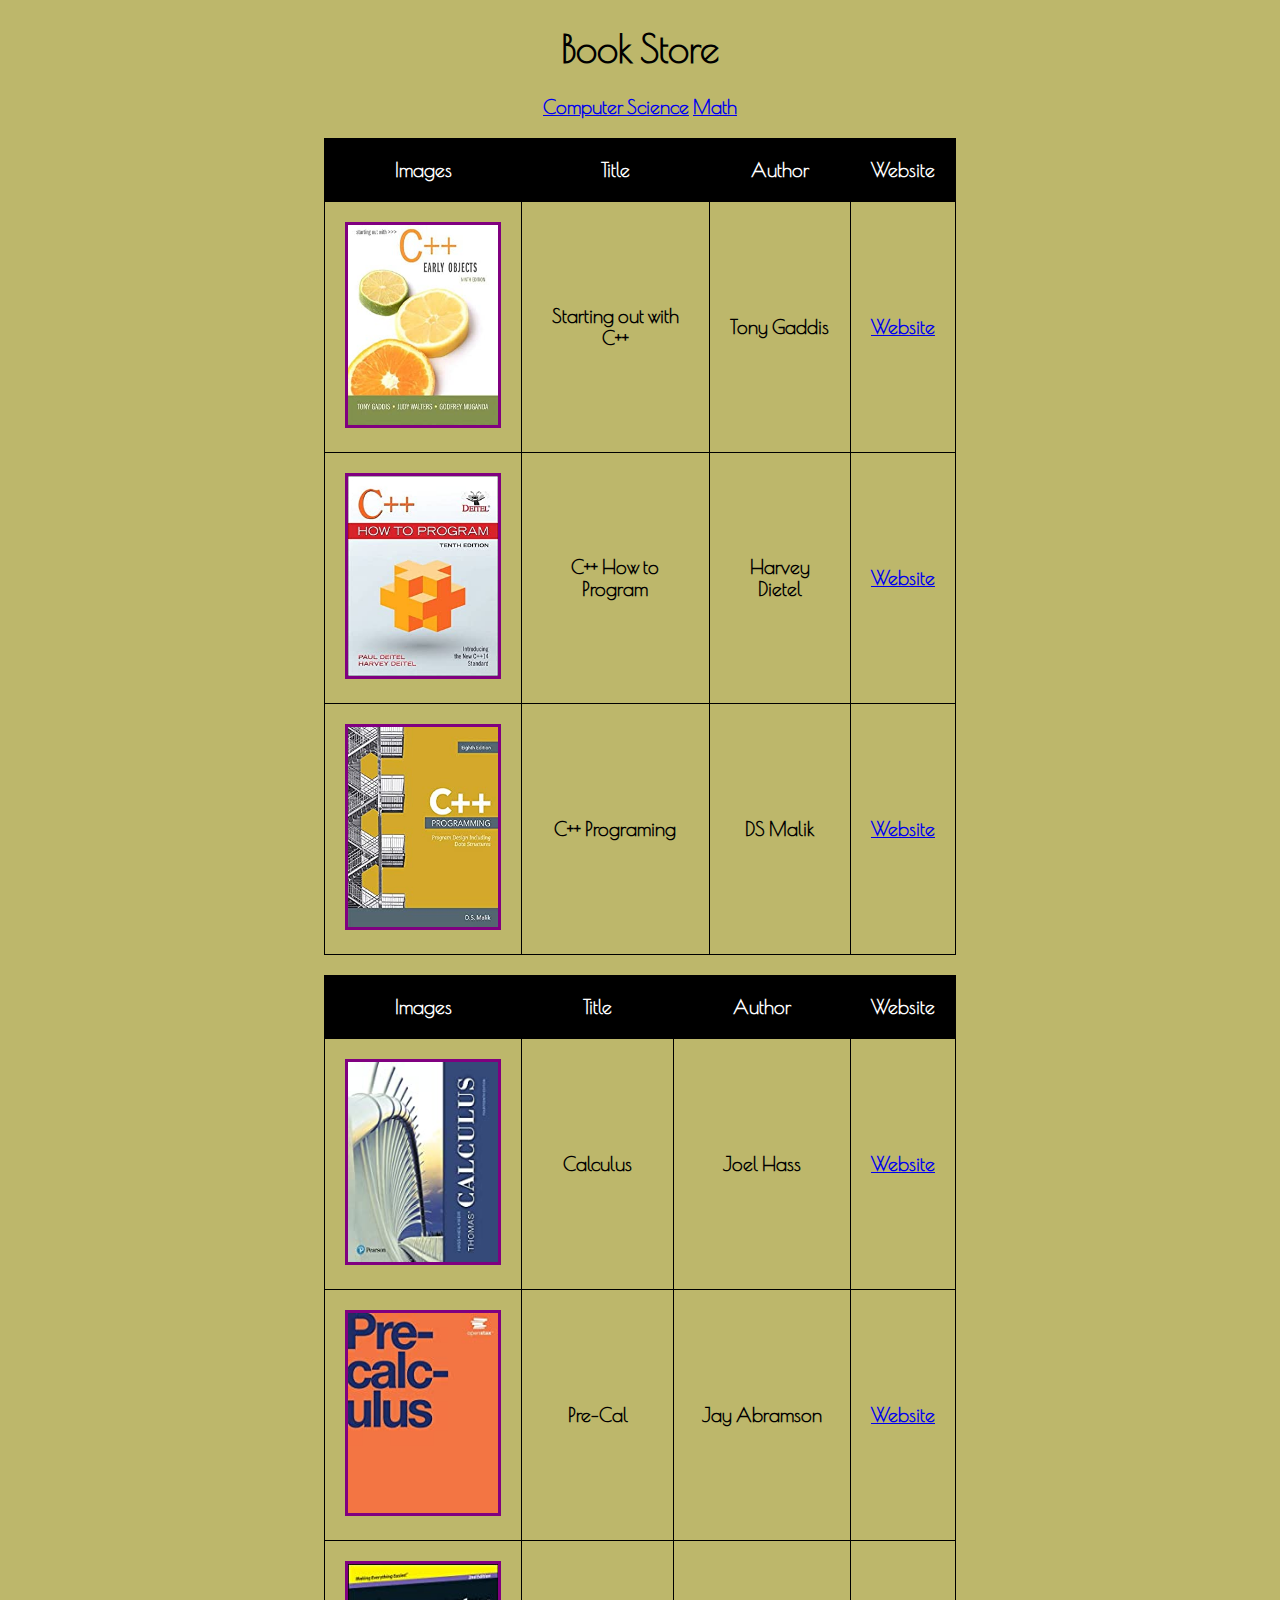
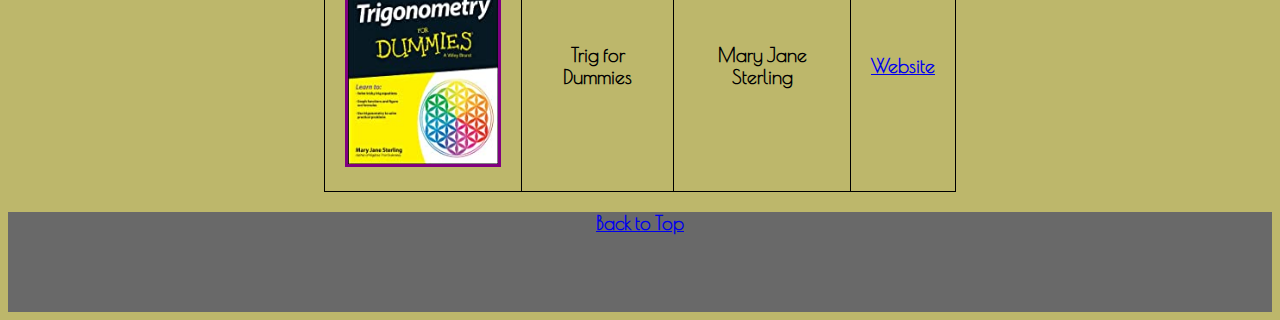
<file: books/index.html>
<!DOCTYPE html>
<html>
    <head>
<link rel="stylesheet" type="text/css" href="style.css">
<link href="https://fonts.googleapis.com/css2?family=Poiret+One&display=swap" rel="stylesheet">
    </head>
    <body>
        <header>
  <h1 id="top"> Book Store</h1>
        </header>
        <nav>
<a href="#CS">Computer Science</a>
        <a href="#CS">Math</a>
</nav>
        <section>
<table>
    <tr><th>Images</th><th>Title</th><th>Author</th><th>Website</th></tr>
    <tr><td><img src="images/image1 (1).jpg"></td><td>Starting out with C++</td><td>Tony Gaddis</td><td><a target="_blank" href="https://www.amazon.com/dp/0134400240/">Website</a></td></tr>
    <tr><td><img src="images/image2.jpg"></td><td>C++ How to Program</td><td>Harvey Dietel</td><td><a target="_blank" href="https://www.amazon.com/How-Program-10th-Paul-Deitel/dp/0134448235/">Website</a></td></tr>
    <tr><td><img src="images/image3.jpg"></td><td>C++ Programing</td><td>DS Malik</td><td><a target="_blank" href="https://www.amazon.com/Programming-Program-Design-Including-Structures/dp/1337117560/">Website</a></td></tr>
</table>
        </section>
        <section id="Math">
<table>
    <tr><th>Images</th><th>Title</th><th>Author</th><th>Website</th></tr>
    <tr><td><img src="images/image4.jpg"></td><td>Calculus</td><td>Joel Hass</td><td><a target="_blank" href="https://www.amazon.com/Thomas-Calculus-14th-Joel-Hass/dp/0134438981/">Website</a></td></tr>
    <tr><td><img src="images/image5.jpg"></td><td>Pre-Cal</td><td>Jay Abramson</td><td><a target="_blank" href="https://www.amazon.com/Precalculus-Jay-Abramson-ebook/dp/B075FC37CD/">Website</a></td></tr>
    <tr><td><img src="images/image6.jpg"></td><td>Trig for Dummies</td><td>Mary Jane Sterling</td><td><a target="_blank" href="https://www.amazon.com/Trigonometry-Dummies-Mary-Jane-Sterling-ebook/dp/B00H7JE1PW/">Website</a></td></tr>
</table>
        </section>
        <footer>
<a href="#top">Back to Top</a>
        </footer>
    </body>
</html>
</file>
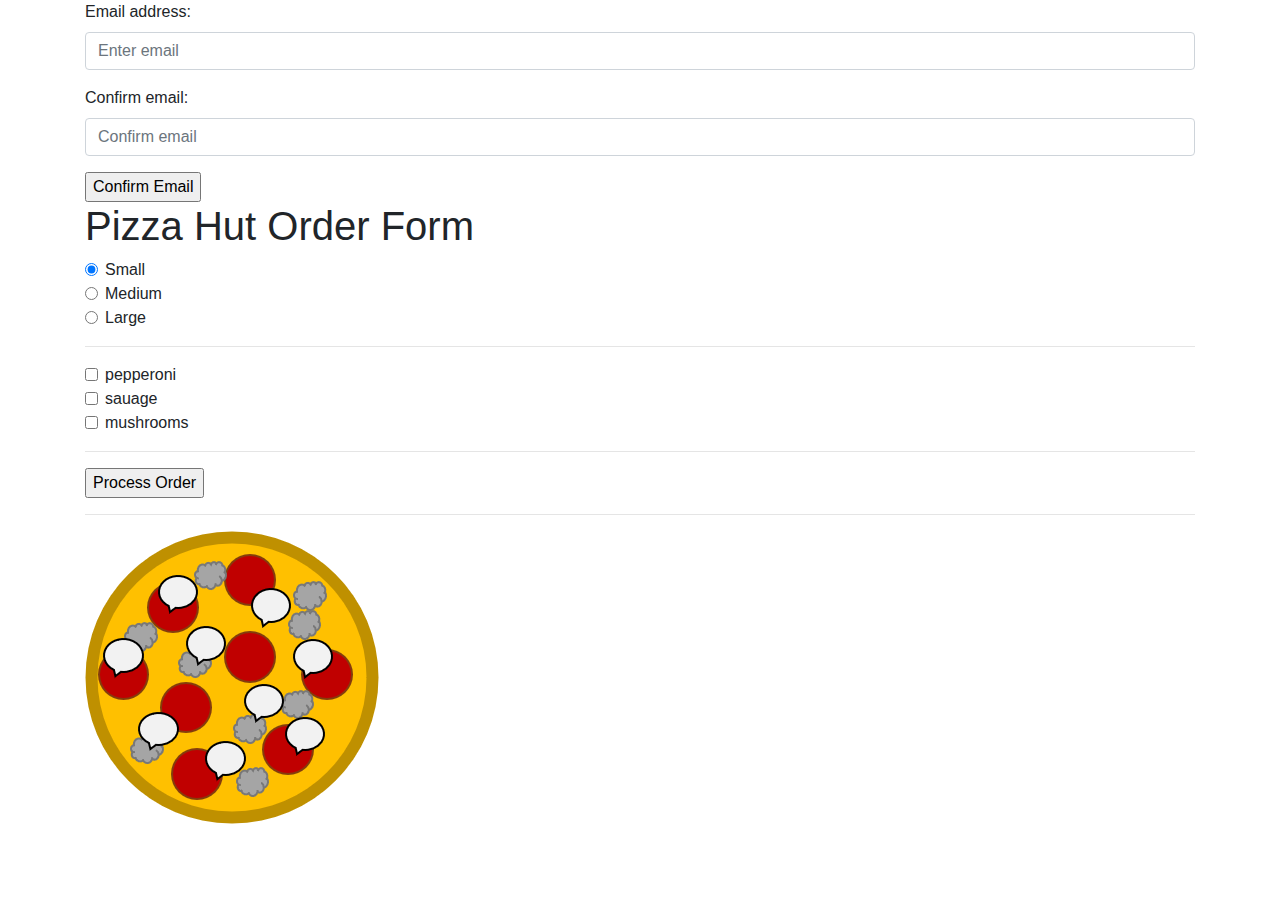
<file: BookStrap/index.html>
<!DOCTYPE html>
<html>
    <head>
    <title>Bootstrap Example</title>
        <meta charset="utf-8">
        <meta name="viewport" content="width=device-width, initial-scale=1">
        <link rel="stylesheet" href="https://maxcdn.bootstrapcdn.com/bootstrap/4.5.2/css/bootstrap.min.css">
        <script src="https://ajax.googleapis.com/ajax/libs/jquery/3.5.1/jquery.min.js"></script>
        <script src="https://cdnjs.cloudflare.com/ajax/libs/popper.js/1.16.0/umd/popper.min.js"></script>
        <script src="https://maxcdn.bootstrapcdn.com/bootstrap/4.5.2/js/bootstrap.min.js"></script>
        <script src="code.js"></script>
        <link rel="stylesheet" href="style.css">
    </head>
    <body>
        <div class="container">
        <form>
            <div class="form-group">
              <label for="email">Email address: <span id="email-error"></span> </label>
              <input type="email" class="form-control" placeholder="Enter email" id="email" name="email">
            </div>
            <div class="form-group">
              <label for="confirm">Confirm email: <span id="confirm-error"></span> </label>
              <input type="confirm" class="form-control" placeholder="Confirm email" id="confirm" name="confirm">
            </div>

            <input type="button" value="Confirm Email" onclick="checkEmail()">
          </form>
          <!---PIZZA FORM-->
          <h1>Pizza Hut Order Form</h1>

          <form>
              <div class="form-check">
                  <label class="form-check-label" for="small">
                        <input type="radio" class="form-check-input" id="small" name="sizing" value="small" checked="">Small
                  </label>  
              </div>
              
              <div class="form-check">
                <label class="form-check-label" for="medium">
                      <input type="radio" class="form-check-input" id="medium" name="sizing" value="medium">Medium
                </label>  
            </div>
            
            <div class="form-check">
                <label class="form-check-label" for="large">
                      <input type="radio" class="form-check-input" id="large" name="sizing" value="large">Large
                </label>  
            </div>
            <hr>
            <!--toppings-->
            <div class="form-check">
                <label class="form-check-label" for="pepperoni">
                      <input type="checkbox" class="form-check-input" id="pepperoni" name="pepperoni" value="pepperoni">pepperoni
                </label>  
            </div>

            <div class="form-check">
              <label class="form-check-label" for="sauage">
                    <input type="checkbox" class="form-check-input" id="sausage" name="sausage" value="sausage">sauage
              </label>  
            </div>

          <div class="form-check">
              <label class="form-check-label" for="mushrooms">
                    <input type="checkbox" class="form-check-input" id="mushrooms" name="mushrooms" value="mushrooms">mushrooms
              </label>  
          </div>
            <hr>
            <input type="button" value="Process Order" onclick="pizzaOrder()">
            <hr>
            <div id="output"></div>
        </form>
          <img class="pizza" id="cheese" src="images/cheese.png">
          <img class="pizza" id="pepperoni-topping" src="images/pepperoni.png" style="display: block;">
          <img class="pizza" id="sausage-topping" src="images/sausage.png" style="display: block;">
          <img class="pizza" id="mushrooms-topping" src="images/mushrooms.png" style="display: block;">
        </div>
        
        <script>
            document.getElementById("pepperoni").onclick = function() {
                if( this.checked == true)
                {
                    document.getElementById("pepperoni-topping").style = "display:block;";
                }
                else
                {
                    document.getElementById("pepperoni-topping").style = "display:none;";                    
                }
            }

            document.getElementById("sausage").onclick = function() {
                if( this.checked == true)
                {
                    document.getElementById("sausage-topping").style = "display:block;";
                }
                else
                {
                    document.getElementById("sausage-topping").style = "display:none;";                    
                }
            }

            document.getElementById("mushrooms").onclick = function() {
                if( this.checked == true)
                {
                    document.getElementById("mushrooms-topping").style = "display:block;";
                }
                else
                {
                    document.getElementById("mushrooms-topping").style = "display:none;";                    
                }
            }
        </script>
    </body>
</html>
</file>
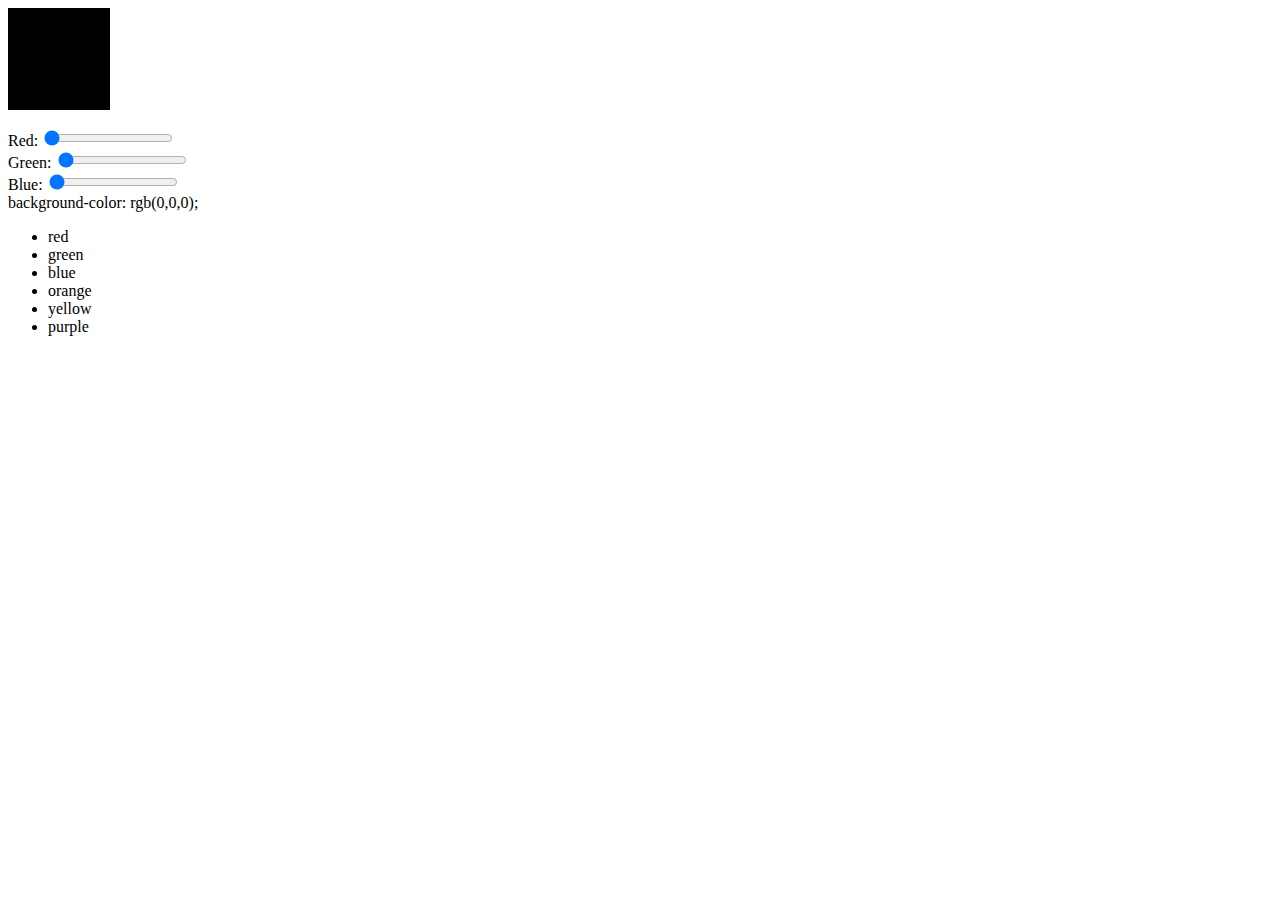
<file: Colormixer/index.html>
<!DOCTYPE html>
<html>
    <head>
        <link rel="stylesheet" href="style.css">
        <script src="code.js"></script>
    </head>
    <body>
        <div id="sample"></div><br>

        <label for="red">Red: </label>
        <input type="range" name="red" id="red" min="0" max="255" value="0" onchange="colorMixer()"><br>

        <label for="green">Green: </label>
        <input type="range" name="green" id="green" min="0" max="255" value="0" onchange="colorMixer()"><br>

        <label for="blue">Blue: </label>
        <input type="range" name="blue" id="blue" min="0" max="255" value="0" onchange="colorMixer()"><br>

        <span id="color-output">background-color: rgb(0,0,0);</span>

        <script>
            var colors = ["red" , "green" , "blue", "orange", "yellow", "purple"]; //array length = 3

            document.write("<ul>");

            //loop through all the values in the colors array
            for( var counter = 0; counter < colors.length; counter++) 
            {
                document.write("<li>" + colors[counter] + "</li>");
            }   
        
            document.write("</ul>")

        </script>

    </body>
</html>
</file>
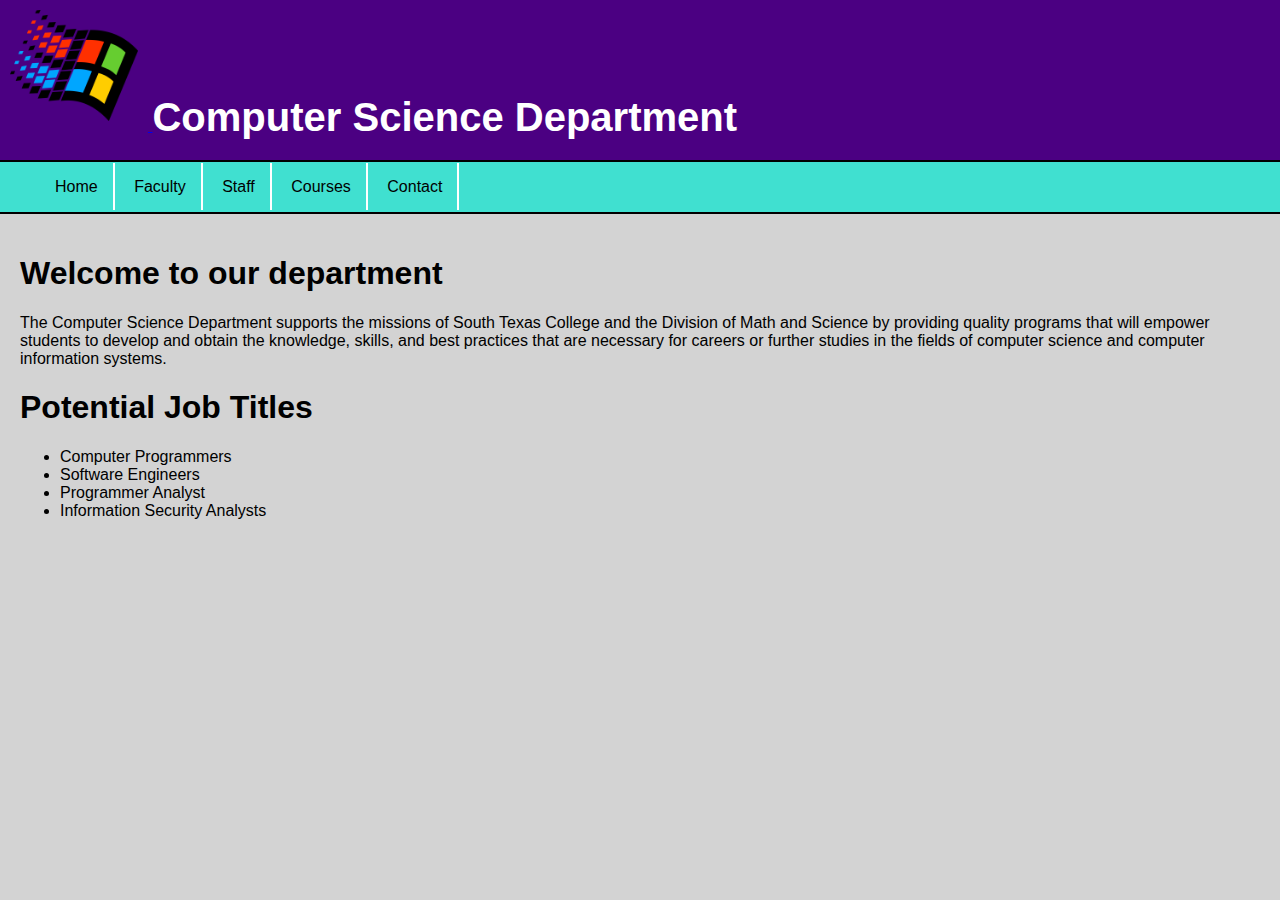
<file: computerscience/index.html>
<!DOCTYPE html>
<html>
    <head>
<link rel="stylesheet" type="text/css" href="style.css">
    </head>
    <body>
        <header>
<a href="index.html">
    <img id="logo" src="images/logo.png">
</a>
<h1 id="title">Computer Science Department</h1>
        </header>
        <nav>
            <ul id="links">
                <li><a href="index.html">Home</a></li>
                <li> <a href="faculty.html">Faculty</a></li>
                <li> <a href="staff.html">Staff</a></li>
                <li> <a href="courses.html">Courses</a></li>
                <li> <a href="contact.html">Contact</a></li>
            </ul>
        </nav>
        
        <section>
<h1>Welcome to our department</h1>
<p>The Computer Science Department supports the missions of South Texas College and the Division of Math and Science by providing quality programs that will empower students to develop and obtain the knowledge, skills, and best practices that are necessary for careers or further studies in the fields of computer science and computer information systems.</p>
<h1>Potential Job Titles</h1>
<ul>
    <li>Computer Programmers</li>
    <li>Software Engineers</li>
    <li>Programmer Analyst</li>
    <li>Information Security Analysts</li>
</ul>

<iframe width="300" height="200" src="https://www.youtube.com/embed/03mZmvbxs-Y?si=k13E8wL0KfLyxTR1" title="YouTube video player" frameborder="0" allow="accelerometer; autoplay; clipboard-write; encrypted-media; gyroscope; picture-in-picture; web-share" referrerpolicy="strict-origin-when-cross-origin" allowfullscreen></iframe>
        </section>
    </body>
</html>
</file>
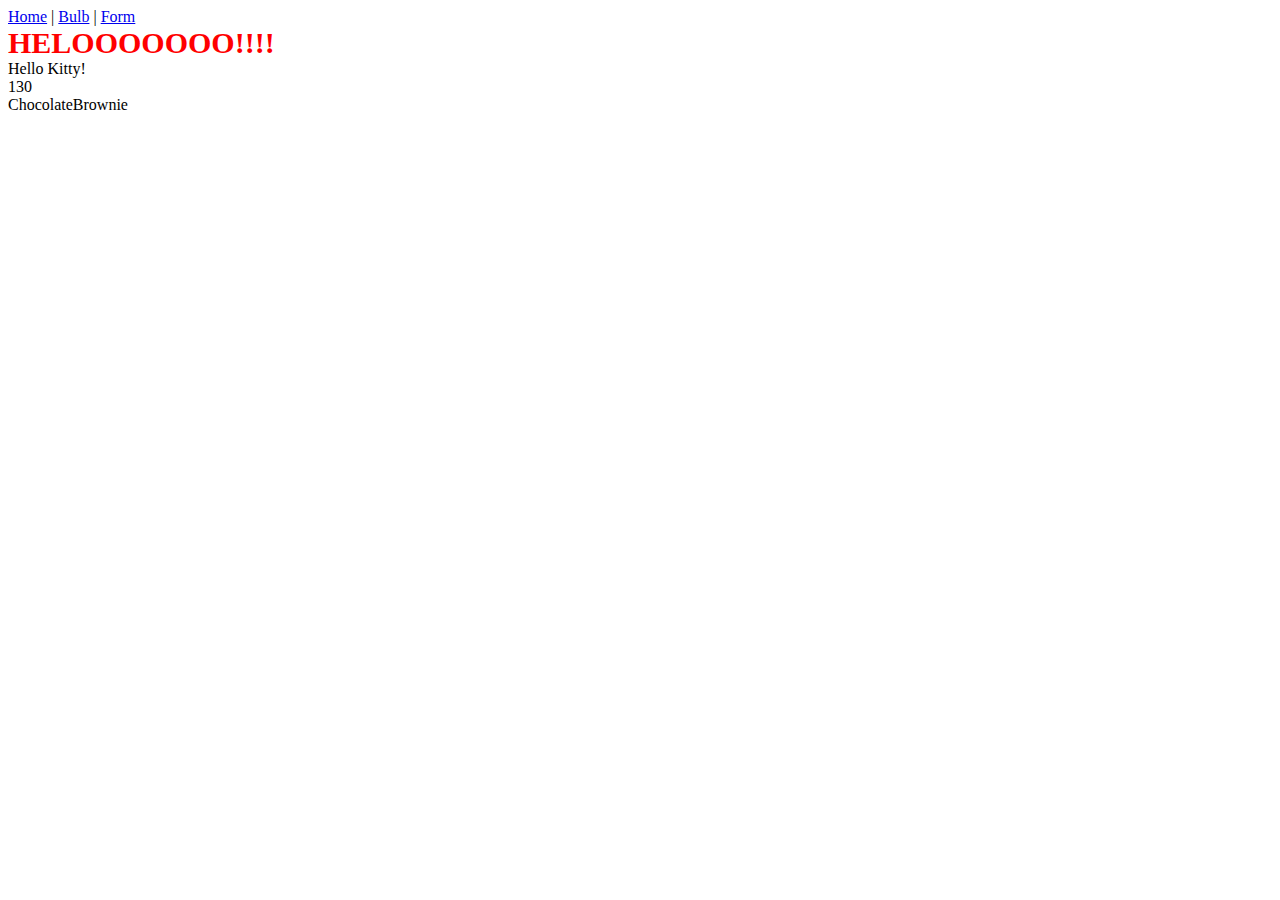
<file: JavaScriptDemo/index.html>
<!DOCTYPE html>
<html>
    <head> 

    </head>
    <body>
       <span><a href="index.html">Home</a> | <a href="bulb.html">Bulb</a> | <a href="form.html">Form</a></span> <br>
        <div id="result">hh</div>

       <script>
        //this statement prints text to the screen.
        document.write("Hello Kitty!" + "<br>");
        //create variable
        var value1 = 60;
        var value2 = 70;
        var sum = value1 + value2;
        document.write(sum + "<br>");
        //connect to words together, this is caleld concatenation
        var string1 = "Chocolate";
        var string2 = "Brownie";
        document.write( string1 + string2 + "<br>");
        //select an HTML element by ID and manipulate it
        document.getElementById("result").innerHTML = "WHAZZZUUUUPPPPP!!!!";
        document.getElementById("result").innerText = "HELOOOOOOO!!!!";
        //select an HTML element by Id and change its style
        document.getElementById("result").style = "color: red; font-weight:bold; font-size:30px";
        //alert
        //window.alert("HEYY WATCH OUT!!!");

        
       </script>
    </body>
</html>
</file>
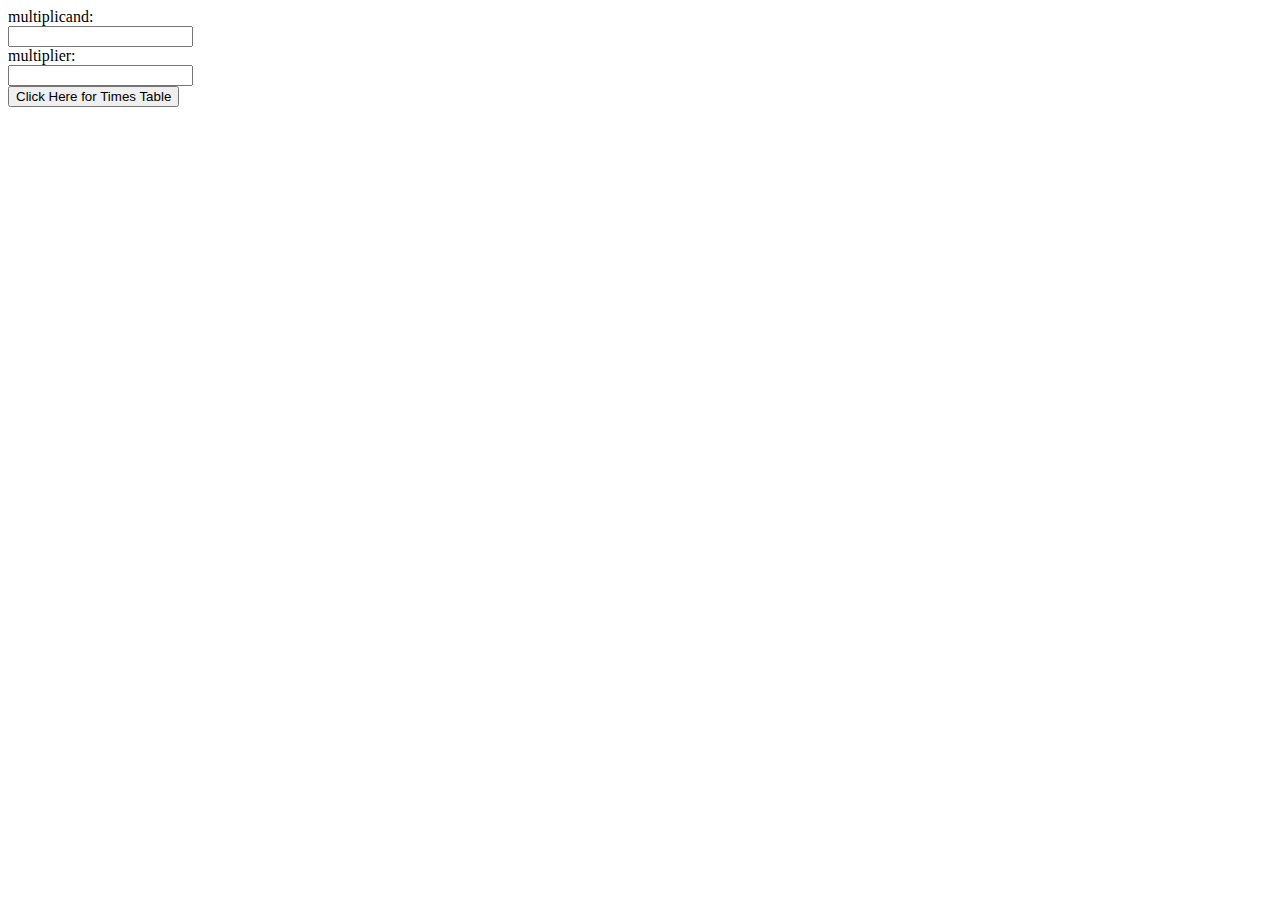
<file: Colormixer/multiplication.html>
<!DOCTYPE html>
<html>
    <head>
<script>
    function product()
    {
        var multiplicand = document.getElemenetById("multiplicand").value;
        var multiplier = document.getElementById("multiplier").value;
        //clear output
        document.getElementById("math-output").innerHTML = "";

        for( var x = 1; x <=multiplier; x++)
    {
        document.getElementById("math-output").innerHTML += multiplicand + " X " + x + " = " + ( multiplicand * x) + "<br>";
    } 
    }
</script>
    </head>
    <body>
        <form name="multiply">
            <label for="multiplicand">multiplicand: </label><br>
            <input type="number" name="multiplicand" id="multiplicand" value=""><br>
            <label for="multiplier">multiplier: </label><br>
            <input type="number" name="multiplier" id="multiplier" value=""><br>

            <input type="button" value="Click Here for Times Table" onclick="product()">

            <div id="math-output"></div>
        </form>
    </body>
</html>
</file>
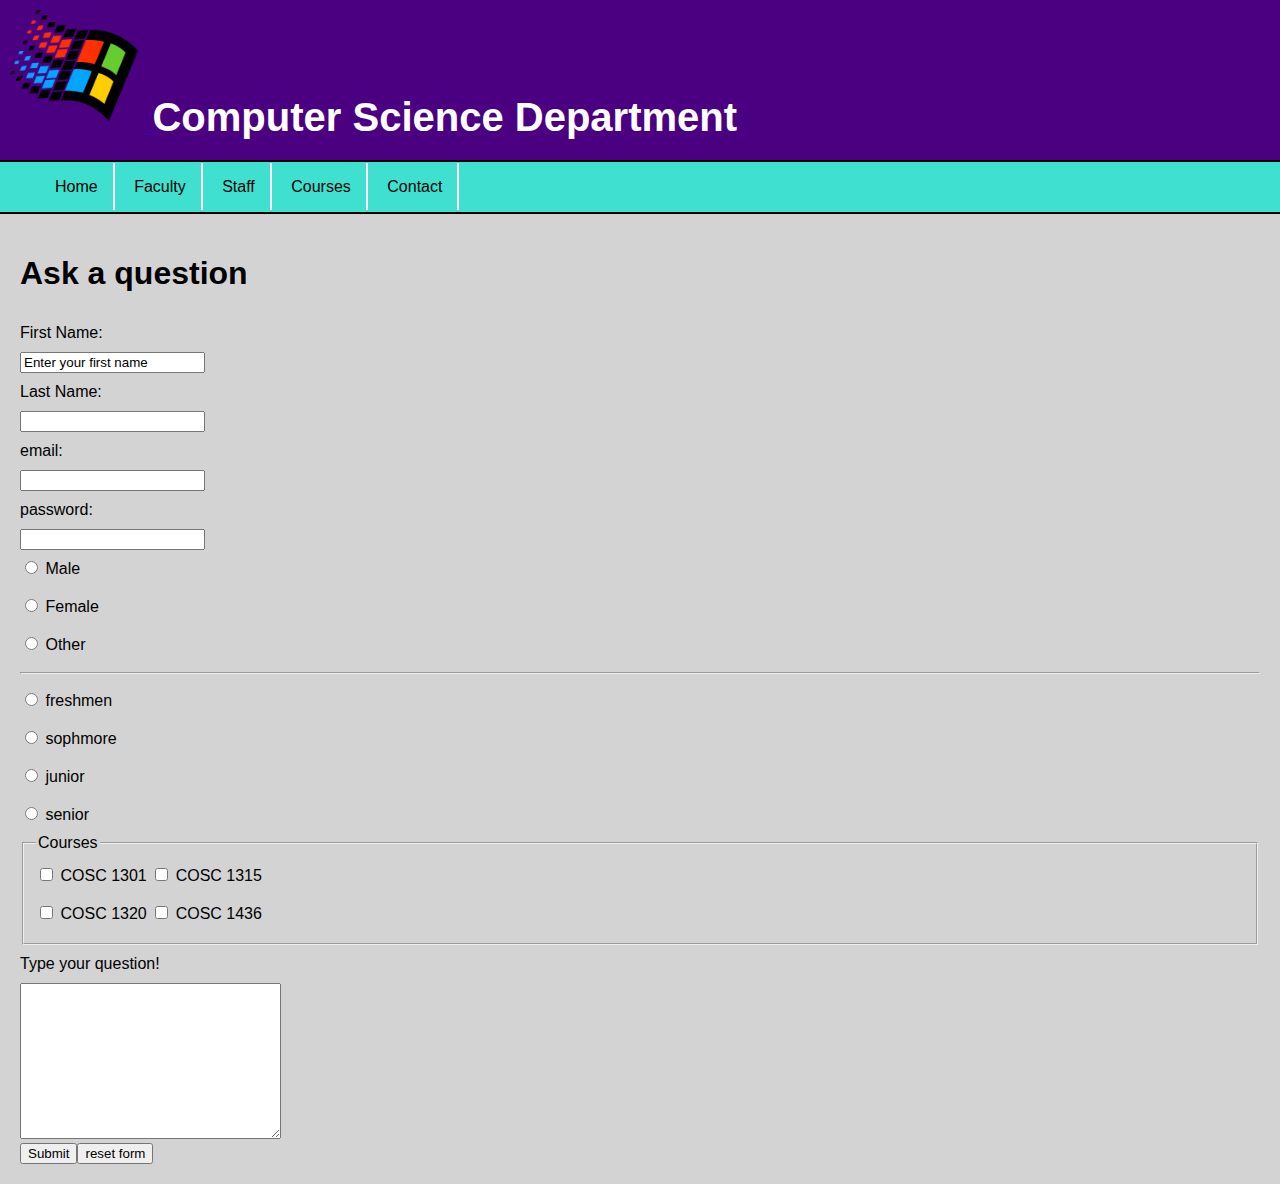
<file: computerscience/contact.html>
<!DOCTYPE html>
<html>
    <head>
<link rel="stylesheet" type="text/css" href="style.css">
<title>Contact Us</title>
    </head>
    <body>
        <header>
<a href="index.html">
    <img id="logo" src="images/logo.png">
</a>
<h1 id="title">Computer Science Department</h1>
        </header>
        <nav>
            <ul id="links">
                <li><a href="index.html">Home</a></li>
                <li> <a href="faculty.html">Faculty</a></li>
                <li> <a href="staff.html">Staff</a></li>
                <li> <a href="courses.html">Courses</a></li>
                <li> <a href="contact.html">Contact</a></li>
            </ul>
        </nav>
        
        <section>
        <h1>Ask a question</h1>
        <form action="action_page.php" method="GET" target="_blank">
            <label for="firstname">First Name:</label><br>
            <input type="text" id="firstname" name="firstname" value="Enter your first name"><br>

            <label for="lastname">Last Name:</label><br>
            <input type="text" id="last Name" name="last Name"><br>

            <label for="email">email:</label><br>
            <input type="email" id="email" name="email"><br>

            <label for="password">password:</label><br>
            <input type="password" id="password" name="password"><br>

            <!--Gender Radio buttons--> 
            <input type="radio" id="male" name="Gender" value="male">
            <label for="male">Male</label><br>

            <input type="radio" id="female" name="Gender" value="female">
            <label for="female">Female</label><br>

            <input type="radio" id="other" name="Gender" value="other">
            <label for="other">Other</label><br>
            <hr>
            <!--Classification Radio Buttons-->

            <input type="radio" id="freshmen" name="--Classification" value="freshmen">
            <label for="freshmen">freshmen</label><br>

            <input type="radio" id="sophmore" name="--Classification" value="sophmore">
            <label for="sophmore">sophmore</label><br>

            <input type="radio" id="junior" name="--Classification" value="junior">
            <label for="junior">junior</label><br>

            <input type="radio" id="senior" name="--Classification" value="senior">
            <label for="senior">senior</label><br>

            <!--CHECKBOXES FOR COURSES-->
<fieldset>
    <legend>Courses</legend>
    <input type="checkbox" id="cosc1301" name="cosc1301" value="cosc1301">
    <label for="cosc1301">COSC 1301</label>

    <input type="checkbox" id="cosc1315" name="cosc1315" value="cosc1315">
    <label for="cosc1315">COSC 1315</label><br>

    <input type="checkbox" id="cosc1320" name="cosc1320" value="cosc1320">
    <label for="cosc1320">COSC 1320</label>

    <input type="checkbox" id="cosc1436" name="cosc1436" value="cosc1436">
    <label for="cosc1436">COSC 1436</label>    

</fieldset>

<label for="question">Type your question!</label><br>
<textarea name="question" id="question" rows="10" cols="30">

</textarea>
<br>

            <input type="submit" name="click to submit"><input type="reset" value="reset form">


        </form>

        </section>
    </body>
</html>
</file>
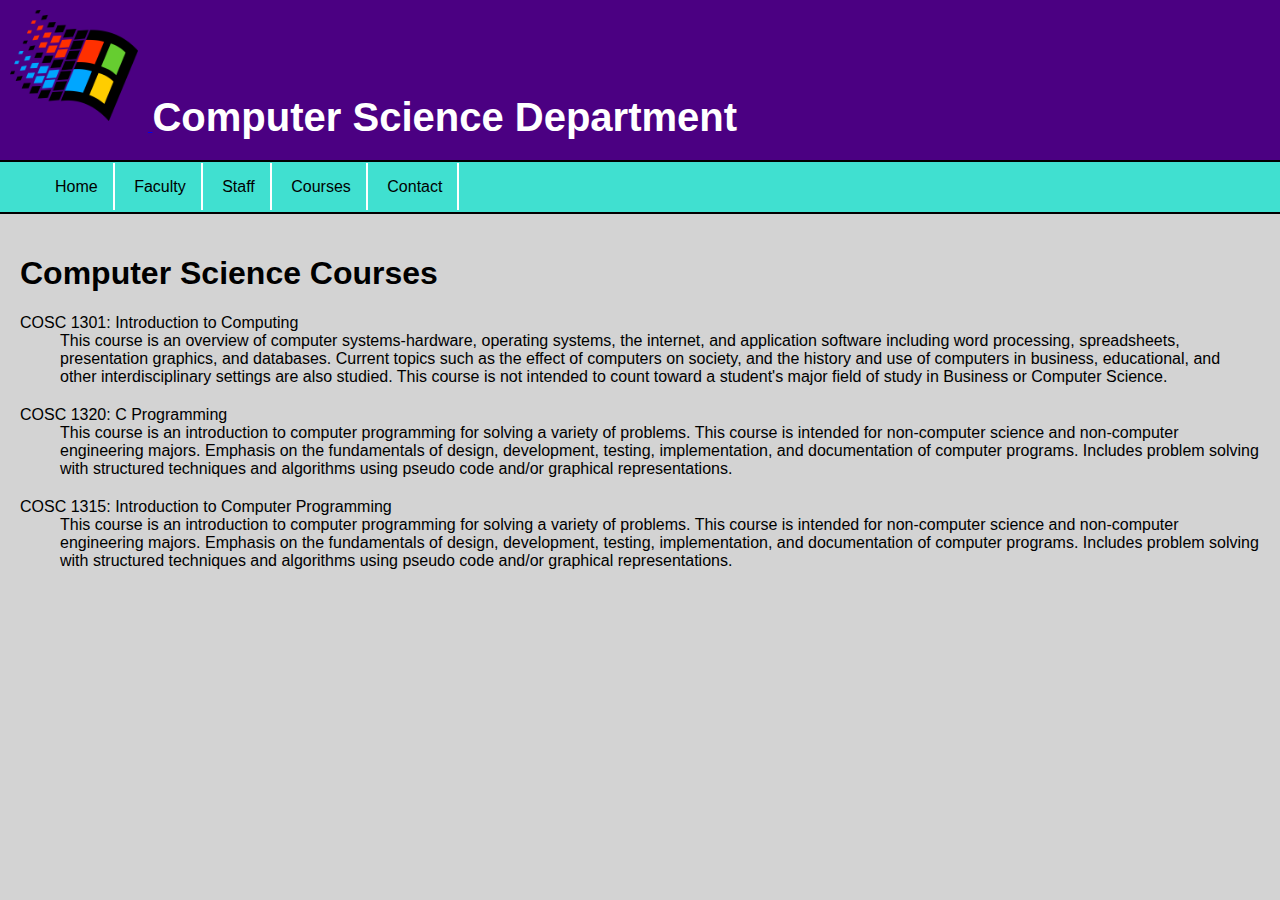
<file: computerscience/courses.html>
<!DOCTYPE html>
<html>
    <head>
<link rel="stylesheet" type="text/css" href="style.css">
    </head>
    <body>
        <header>
<a href="index.html">
    <img id="logo" src="images/logo.png">
</a>
<h1 id="title">Computer Science Department</h1>
        </header>
        <nav>
            <ul id="links">
                <li><a href="index.html">Home</a></li>
                <li> <a href="faculty.html">Faculty</a></li>
                <li> <a href="staff.html">Staff</a></li>
                <li> <a href="courses.html">Courses</a></li>
                <li> <a href="contact.html">Contact</a></li>
            </ul>
        </nav>
        
        <section>
<h1>Computer Science Courses</h1>
<dl>
    <dt>COSC 1301: Introduction to Computing</dt>
    <dd>This course is an overview of computer systems-hardware, operating systems, the internet, and application software including word processing, spreadsheets, presentation graphics, and databases. Current topics such as the effect of computers on society, and the history and use of computers in business, educational, and other interdisciplinary settings are also studied. This course is not intended to count toward a student's major field of study in Business or Computer Science.</dd>

<dt>COSC 1320: C Programming</dt>
<dd>This course is an introduction to computer programming for solving a variety of problems. This course is intended for non-computer science and non-computer engineering majors. Emphasis on the fundamentals of design, development, testing, implementation, and documentation of computer programs. Includes problem solving with structured techniques and algorithms using pseudo code and/or graphical representations.</dd>

<dt>COSC 1315: Introduction to Computer Programming</dt>
<dd>This course is an introduction to computer programming for solving a variety of problems. This course is intended for non-computer science and non-computer engineering majors. Emphasis on the fundamentals of design, development, testing, implementation, and documentation of computer programs. Includes problem solving with structured techniques and algorithms using pseudo code and/or graphical representations.</dd>

</dl>
        </section>
    </body>
</html>
</file>
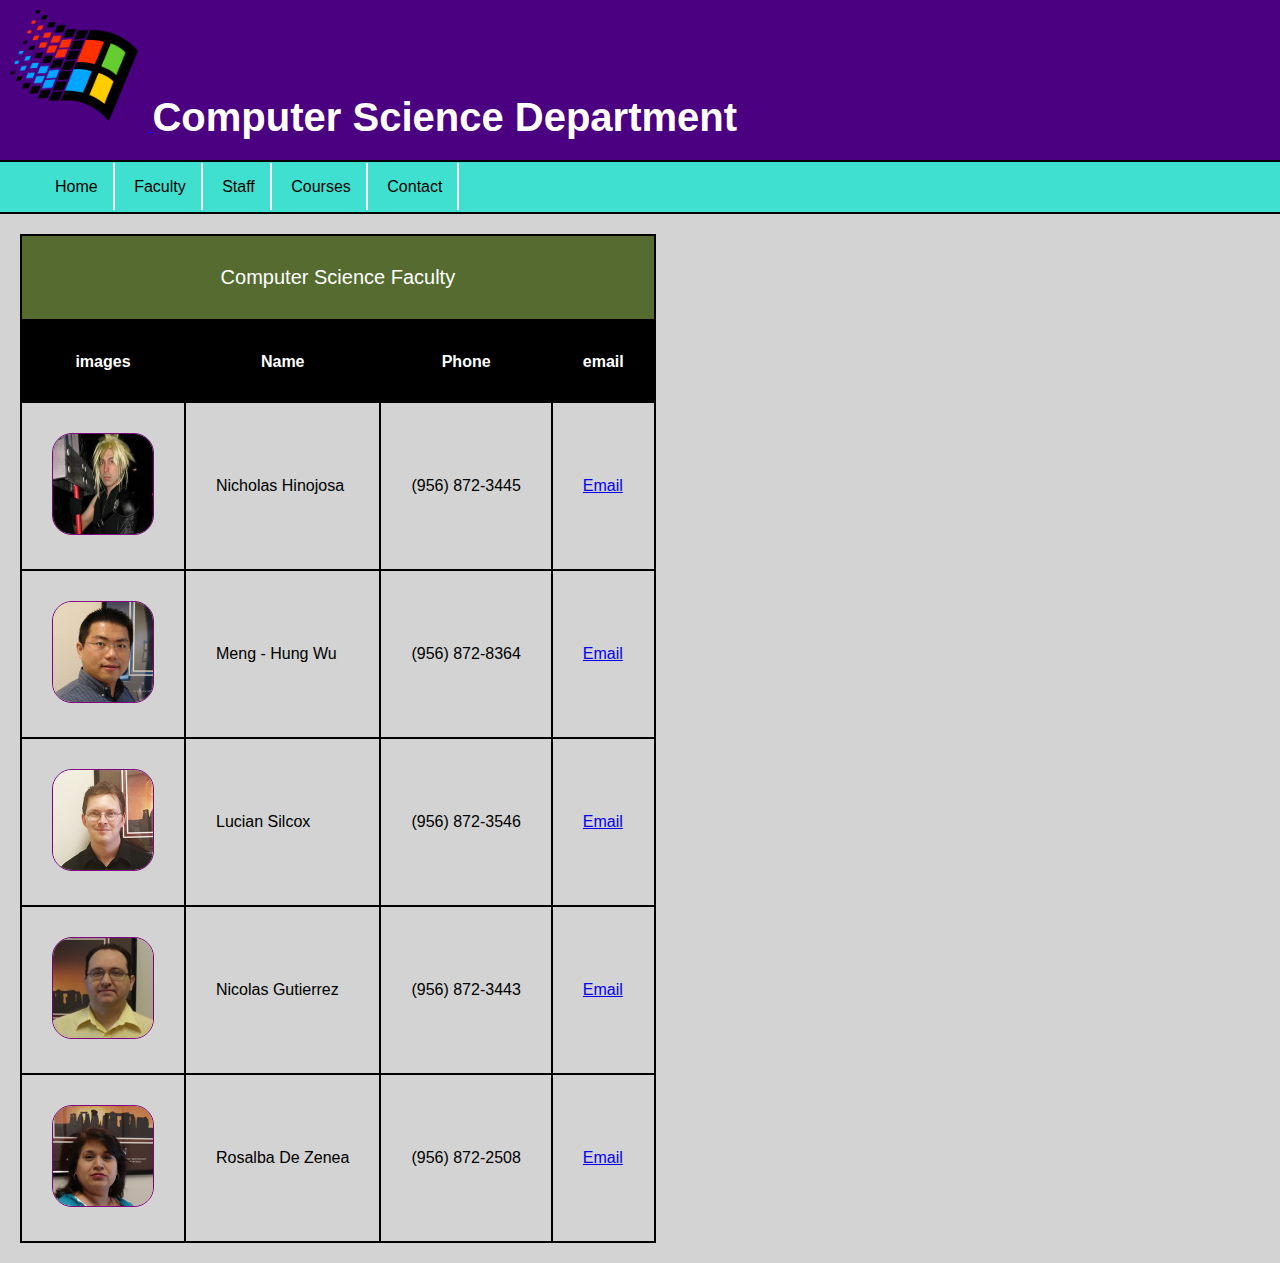
<file: computerscience/faculty.html>
<!DOCTYPE html>
<html>
    <head>
<link rel="stylesheet" type="text/css" href="style.css">
    </head>
    <body>
        <header>
<a href="index.html">
    <img id="logo" src="images/logo.png">
</a>
<h1 id="title">Computer Science Department</h1>
        </header>
        <nav>
            <ul id="links">
                <li><a href="index.html">Home</a></li>
                <li> <a href="faculty.html">Faculty</a></li>
                <li> <a href="staff.html">Staff</a></li>
                <li> <a href="courses.html">Courses</a></li>
                <li> <a href="contact.html">Contact</a></li>
            </ul>
        </nav>
        
        <section>
            <Table>
            <caption>Computer Science Faculty</caption>
            <tr><th>images</th><th>Name</th><th>Phone</th><th>email</th></tr>
            <tr><td><img class="facultyImg"src="images/F0.jpg"></td><td>Nicholas Hinojosa</td><td>(956) 872-3445</td><td><a href="mailto.nhinojosa@southtexascollge.edu">Email</a></td></tr>
  <tr><td><img class="facultyImg" src="images/F1.jpg"></td><td>Meng - Hung Wu</td><td>(956) 872-8364</td><td><a href="mailto.mwu1a@southtexascollge.edu">Email</a></td></tr>
  <tr><td><img class="facultyImg" src="images/F2.jpg"></td><td>Lucian Silcox</td><td>(956) 872-3546</td><td><a href="mailto.lsilcox@southtexascollge.edu">Email</a></td></tr>
  <tr><td><img class="facultyImg" src="images/F3.jpg"></td><td>Nicolas Gutierrez</td><td>(956) 872-3443</td><td><a href="mailto.ngutierrez@southtexascollge.edu">Email</a></td></tr>
  <tr><td><img class="facultyImg" src="images/F4.jpg"></td><td>Rosalba De Zenea</td><td>(956) 872-2508</td><td><a href="mailto.rosie@southtexascollge.edu">Email</a></td></tr>
        </Table>
        </section>
    </body>
</html>
</file>
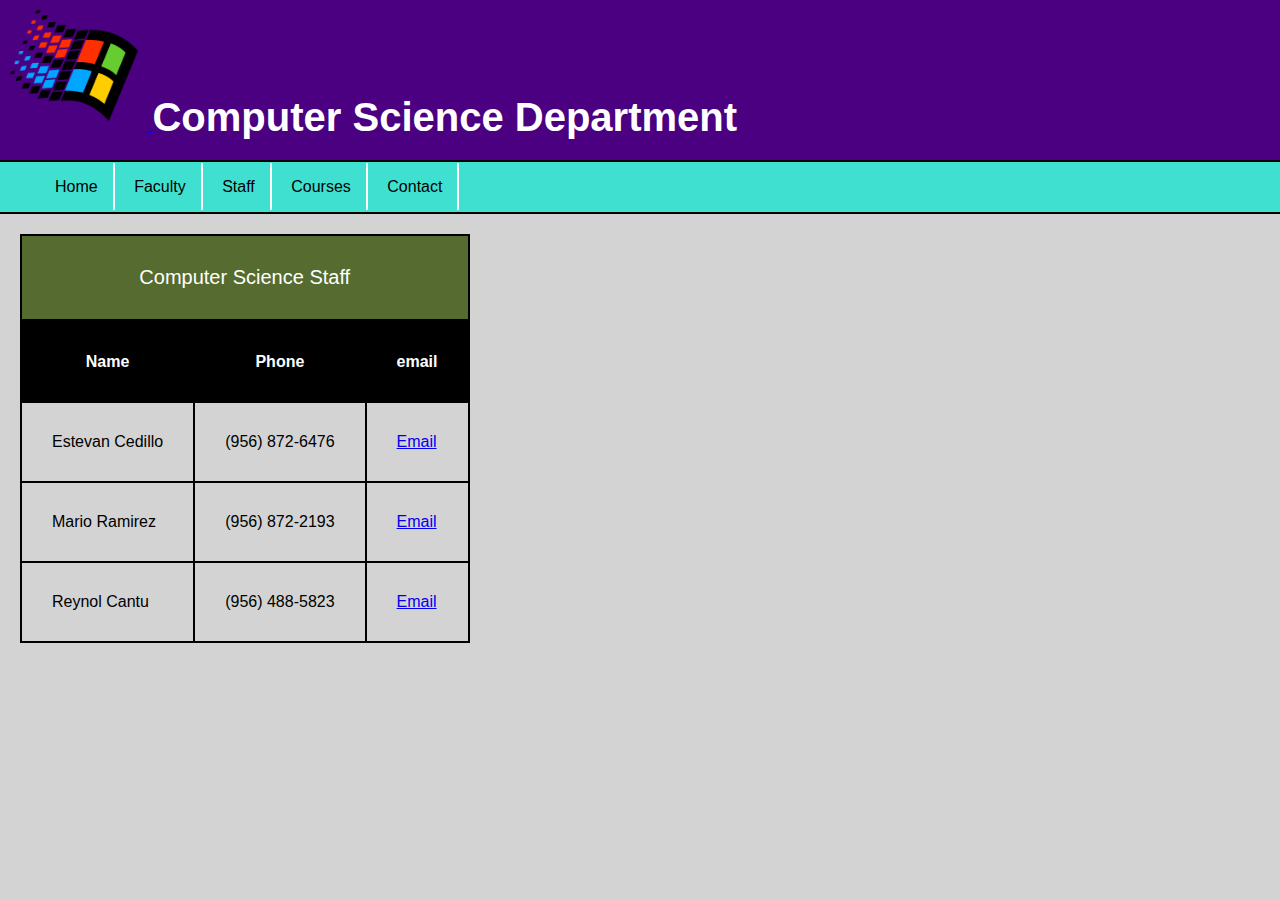
<file: computerscience/staff.html>
<!DOCTYPE html>
<html>
    <head>
<link rel="stylesheet" type="text/css" href="style.css">
    </head>
    <body>
        <header>
<a href="index.html">
    <img id="logo" src="images/logo.png">
</a>
<h1 id="title">Computer Science Department</h1>
        </header>
        <nav>
            <ul id="links">
                <li><a href="index.html">Home</a></li>
                <li> <a href="faculty.html">Faculty</a></li>
                <li> <a href="staff.html">Staff</a></li>
                <li> <a href="courses.html">Courses</a></li>
                <li> <a href="contact.html">Contact</a></li>
            </ul>
        </nav>
        
        <section>
            <Table>
            <caption>Computer Science Staff</caption>
            <tr><th>Name</th><th>Phone</th><th>email</th></tr>
            <tr><td>Estevan Cedillo</td><td>(956) 872-6476</td><td><a href="mailto.ecedillo@southtexascollge.edu">Email</a></td></tr>
            <tr><td>Mario Ramirez</td><td>(956) 872-2193</td><td><a href="mailto.mramir74@southtexascollge.edu">Email</a></td></tr>
            <tr><td>Reynol Cantu</td><td>(956) 488-5823</td><td><a href="mailto.rhcantu@southtexascollge.edu">Email</a></td></tr>

        </Table>
        </section>
    </body>
</html>
</file>
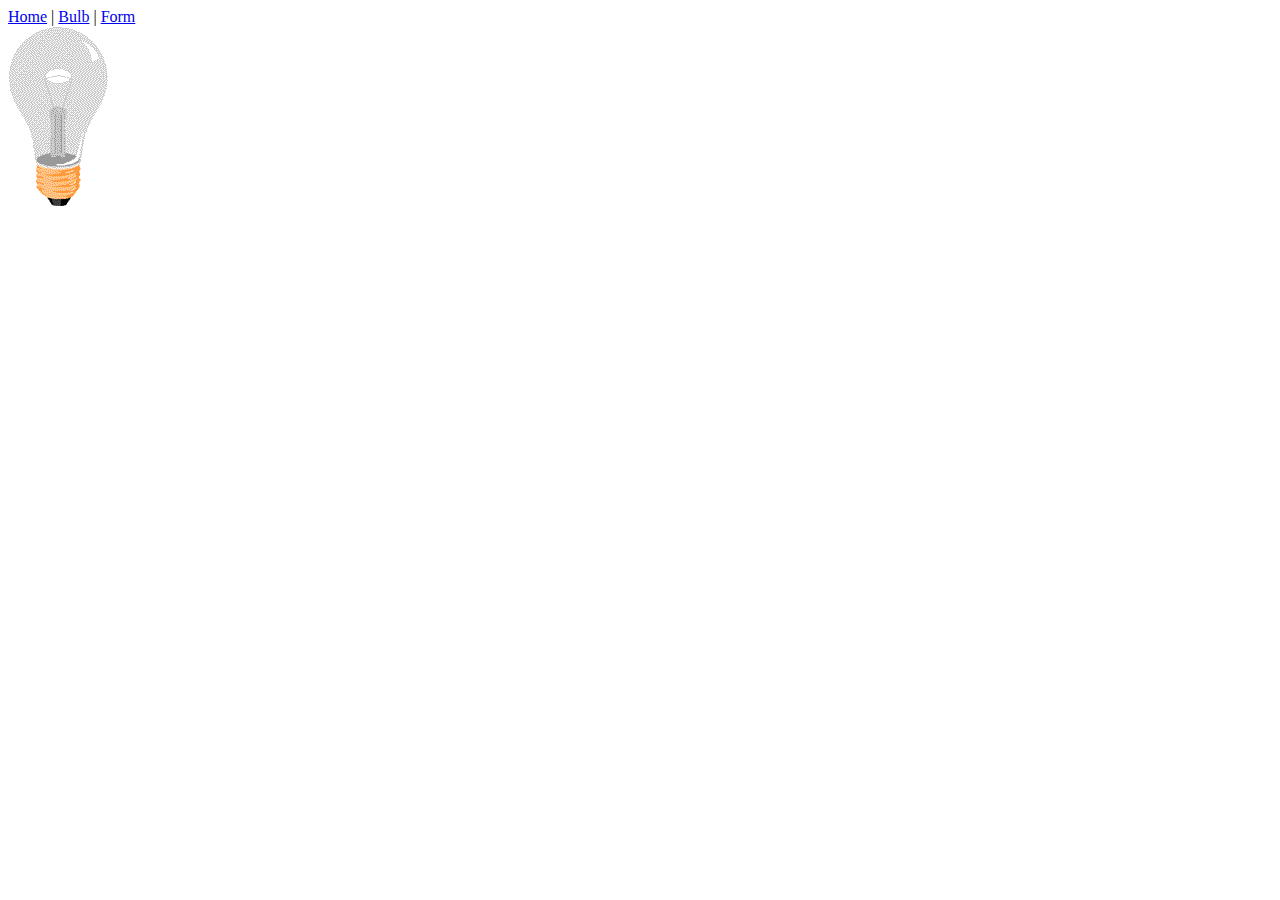
<file: JavaScriptDemo/bulb.html>
<!DOCTYPE html>
<html>
    <head> 

    </head>
    <body>
        <span><a href="index.html">Home</a> | <a href="bulb.html">Bulb</a> | <a href="form.html">Form</a></span> <br> 
        <!---inline JavaScript and Event Handlers-->      
        <img id="bulb" src="#" onclick="this.src='images/pic_bulbon.gif'"onmouseout="this.src='images/pic_bulboff.gif'">

        <script>
            //set the source for the image tag
            document.getElementById("bulb").src = "images/pic_bulboff.gif";
        </script>
    </body>
</html>
</file>
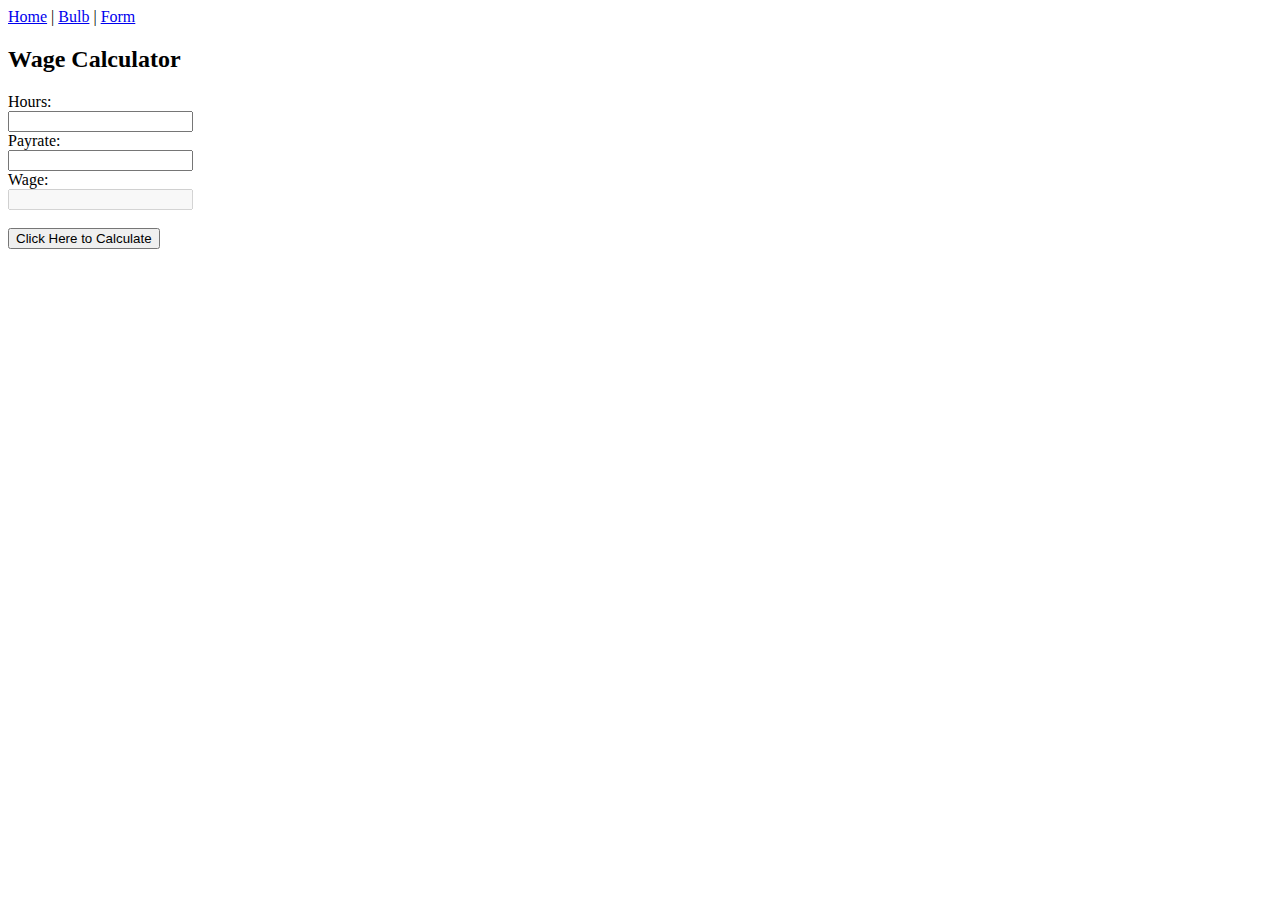
<file: JavaScriptDemo/form.html>
<!DOCTYPE html>
<html>
    <head> 
        <script>
            //define a function
            function calculatewage ()
            {
                //set of statement that execute when called
                var hours = document.getElementById("hours").value;
                var payrate = document.getElementById("payrate").value;

                var wage = hours * payrate
                //output
                //window.alert(wage);
                document.getElementById("wage").value = wage;
            }
        </script>
    </head>
    <body>
        <span><a href="index.html">Home</a> | <a href="bulb.html">Bulb</a> | <a href="form.html">Form</a></span> <br>
        <h2>Wage Calculator</h2>
        <form>
            <label for="hours">Hours:</label><br>
            <input type="text" id="hours" name="hours" value=""><br>

            <label for="hours">Payrate:</label><br>
            <input type="text" id="payrate" name="payrate" value=""><br>

            <label for="wage">Wage:</label><br>
            <input type="text" id="wage" name="wage" value="" disabled><br><br>

            <input type="button" value="Click Here to Calculate" onclick="calculatewage()">

        </form>


    </body>
</html>
</file>
<file: books/style.css>
img{
    Width: 150px;
    height: 200px;
    border: 3px solid purple;
}

table, th, td {
    border: 1px solid black; 
    border-collapse: collapse;
    vertical-align: middle;
    text-align: center;
}

th, td{
padding: 20px;
}

table {
    margin-left: auto;
    margin-right: auto;
    width: 50%;
    margin-bottom: 20px;
}

th{
    background-color: black;
    color: white;
}

h1, nav{
    text-align: center;
}

nav{
    margin-bottom: 20px;
}

footer{
    background-color: dimgray;
    height: 100px;
    text-align: center;
}

body {
    background-color: darkkhaki;
  font-family: "Poiret One", sans-serif;
  font-weight: bolder;
  font-size: larger;
}

a:visited{
    color: blue;
}
</file>
<file: BookStrap/style.css>
span {
    color: red;
    font-weight: bold;
}

#cheese {
    position: absolute;
    z-index: 0;
}

#pepperoni-topping {
    position: absolute;
    z-index: 1;
    display: none;
}

#sausage-topping {
    position: absolute;
    z-index: 2;
    display: none;
}

#mushrooms-topping {
    position: absolute;
    z-index: 3;
    display: none;
}
</file>
<file: Colormixer/style.css>
#sample {
    width: 100px;
    height: 100px;
    border: 1px solid black;
    background-color: rgb(0,0,0);
}
</file>
<file: computerscience/style.css>
body{
    margin: 0;
    background-color: lightgray;
    font-family:'Franklin Gothic Medium', 'Arial Narrow', Arial, sans-serif
    }

    #logo{
        width: 10%;
        height: 10%;
        margin: 10px;
    }

    header {
        background-color: indigo;
        color: white;
        padding-bottom: 20px;
    }

    #title{
        display: inline;
        font-size: 40px;
    }

    #links li {
        display: inline;
        padding: 15px;
        border-right: 2px solid white;
    }

    #links li:hover {
        background-color: white;
    }

    #links a {
        color: black;
        text-decoration: none;
    }

    nav {
        background-color: turquoise;
        border-top: 2px solid black;
        border-bottom: 2px solid black;
    }

    section {
        padding: 20px;
    }

    table, th, td, caption {
        border-collapse: collapse;
        border: 2px solid black;
        padding: 30px;
    }

    th{
        background-color: black;
        color: white;
    }
    caption {
        font-size: 20px;
        background-color: darkolivegreen;
        color: white;
    };

    td{
        text-align: center;
    }

    .facultyImg {
        width: 100px;
        height: 100px;
        border: 1px solid purple;
        border-radius: 20px;
    }

    img:hover{
        transform: scale(1.1);
    }

dd{
    padding-bottom: 20px;
}

label {
    display: inline-block;
    margin-bottom: 10px;
    margin-top: 10px;
}
</file>
